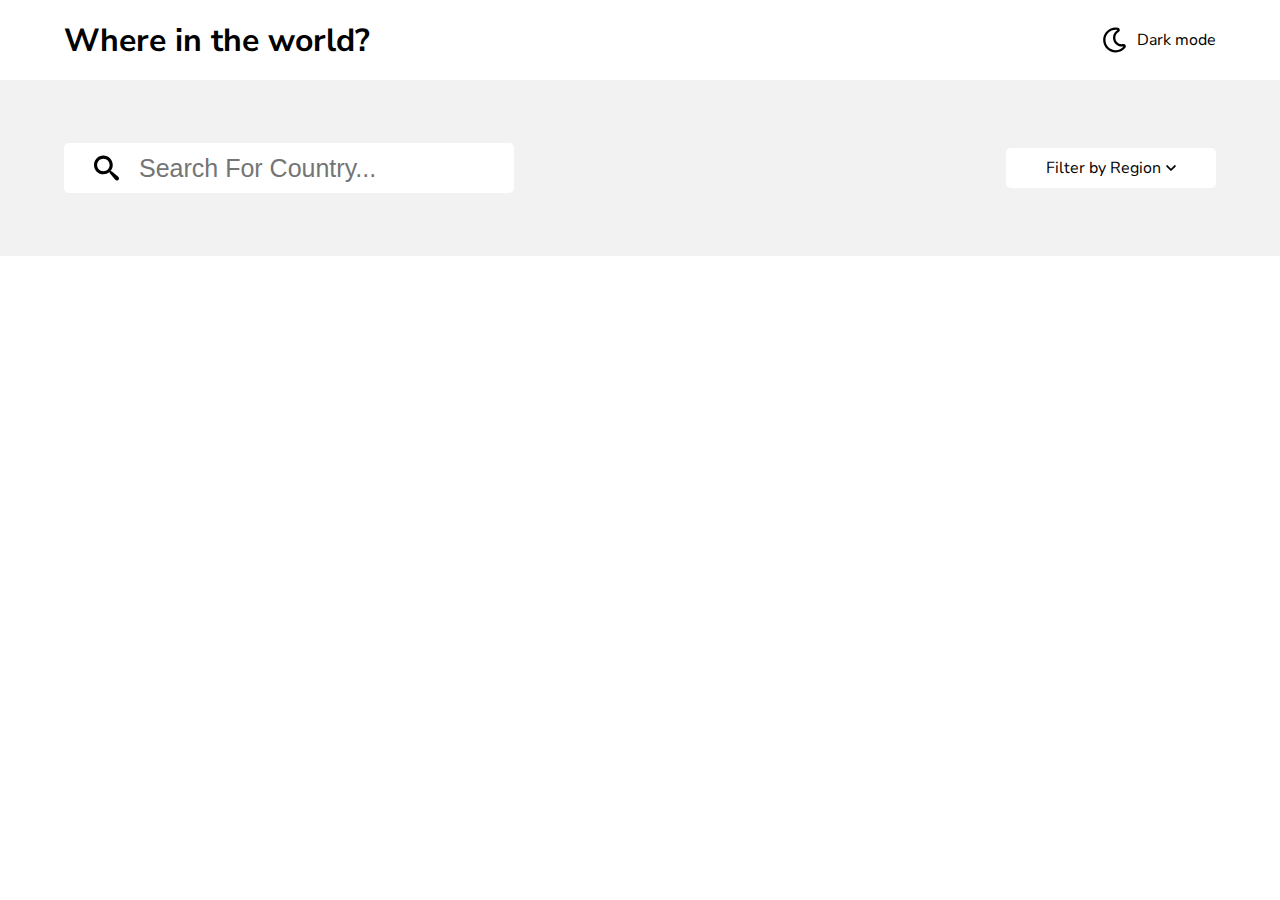
<file: index.html>
<!DOCTYPE html>
<html lang="en">
<head>
    <meta charset="UTF-8">
    <meta http-equiv="X-UA-Compatible" content="IE=edge">
    <meta name="viewport" content="width=device-width, initial-scale=1.0">
    <title>Document</title>
    <link rel="preconnect" href="https://fonts.googleapis.com">
    <link rel="preconnect" href="https://fonts.gstatic.com" crossorigin>
    <link rel="stylesheet" href="style.css">
    <link href="https://fonts.googleapis.com/css2?family=Nunito+Sans:wght@300;600;800&display=swap" rel="stylesheet">
</head>
<body>
    <div id="nav" class="nav">
        <h1>Where in the world?</h1>
        <div id="light" class="nightmode">
            <img id="moon1" class='moon' src="./images/moon-regular.svg" alt="" srcset="">
            <p>Dark mode</p>
        </div>
    </div>
    <div id="container" class="container">
        <div class="search-bar">
            <div id="sear" class="search">
                <img id="moon2" class="search-icon" src="./images/search.svg" alt="" srcset="">
                <input placeholder='Search for country...' onkeyup="search_names()" class='search-input' type="text" name="" id="search">
            </div>
            <div id="filter" class="filter">
                <p>Filter by Region</p>
                <img id='moon3' class="filter-image" src="./images/chevron-down-solid.svg" alt="" srcset="">
                <div id="filter-region" class="region">
                    <ul >
                        <li id="lis0">Africa</li>
                        <li id="lis1">Americas</li>
                        <li id="lis2">Asia</li>
                        <li id="lis3">Europe</li>
                        <li id="lis4">Oceania</li>
                    </ul>
                </div>
            </div>
        </div>
        <form action='info.html' method="post" id ='all-country' class="all-country">
        </form>
    </div>
    <script src="./app.js" ></script>
</body>
</html>
</file>
<file: style.css>
* {
    margin: 0;
    padding:0;
    box-sizing: border-box;
} 

body {
    font-family: 'Nunito Sans', sans-serif;
    display: flex;
    flex-direction: column;
    align-items:center;
    z-index:2;
}

.nav {
    display: flex;
    width: 90%;
    align-items:center;
    justify-content:space-between;
    padding:1rem 0;
    height: 80px;

}

.nightmode {
    display: flex;
    cursor: pointer;
    align-items:center;
    height: 80px;
}

.choose {
    display: flex;
    align-items:center;
    justify-content:center;
}

.moon {
    width: 25px;
    margin-right: 10px;
    height: 80px;
}

.container {
    background-color: hsl(0, 0%, 95%);
    width: 100%;
    display:flex;
    justify-content:center;
    align-items:center;
    flex-direction: column;
}

.search-bar {
    width: 90%;
    height: 80px;
    display: flex;
    flex-direction: column;
    justify-content: space-between;
    align-items:center;
    flex-direction: row;
    margin:3rem 0
}

.search {
    display:flex;
    background-color: hsl(0, 0%, 100%);
    align-items: center;  
    padding :5px 30px;
    width: 450px;
    border-radius:5px;
    height: 50px;

}

.search-icon {
    width: 25px;
    height: 50px;
}

.search-input {
    width: 500px;
    height: 40px;
    margin-left: 20px;
    border: none;
    font-size:25px;
    outline: none;
    text-transform: capitalize;
}

.filter {
    display:flex;
    align-items:center;   
    background:hsl(0, 0%, 100%) ;
    padding: 10px 40px;
    border-radius:5px;
    cursor: pointer;
    position: relative;
    height: 40px;
}

.filter-image {
    width: 10px;
    margin-left: 5px;
    height: 40px;
}

.region {
    position: absolute;
    background-color:hsl(0, 0%, 100%);
    width: 210px;
    padding: 10px 40px;
    top: 50px;
    left:0px;
    border-radius:5px;
    display: none;
}

li{
    list-style: none;
    padding: 10px;
    width: 150px;
}

li:hover {
    background-color:rgba(0, 0, 0, 0.048)
}

.all-country {
    display:grid;
    width: 90%;
    grid-template-columns: repeat(auto-fill , minmax(250px , 1fr));
    align-items:center;
    justify-items:center;
    gap:5rem; 
}

.lists {
    width: 280px;
    background-color:hsl(0, 0%, 100%);
    border-radius:10px;
    overflow:hidden;
    cursor: pointer;
}

.lists img {
    width:100%;
    height:10rem;
    object-fit: cover;
}

img {
    width: 250px;
    height: 200px;
    
}

.country {
    margin:25px 0 25px 10px;
    font-weight: 900;
    letter-spacing:2px;
}

.population, .regions,.capital {
    margin:0 0 5px 10px;
    font-weight: 550;
    letter-spacing:1px;
}

.capital {
    margin-bottom: 50px;
}

.open-filter {
    display:flex;
}

.dark-mode-nav {
background-color: hsl(207, 26%, 17%);
color: hsl(0, 0%, 98%);
}

.dark-mode-container {
background-color: hsl(210, 26%, 14%);
color: hsl(0, 0%, 98%);
}

.dark-mode-list {
background-color: hsl(209, 23%, 22%);
color: hsl(0, 0%, 100%)
}

@media screen and (max-width: 750px) {
    h1 {
        font-size: 16px;
    }

    .nightmode {
        font-size:20px;
    }

    .moon {
        width: 15px;
    }

    .search-bar {
        flex-direction: column;
        width: 95%;
        height: 120px;
        margin-top: 10px;
        align-items:flex-start
    }

    .search {
        width: 95%;
    }

    .search-input {
        width: 90%;
        font-size:16px;
    }

}

#test {
    color:hsl(209, 23%, 22%)    ;
    color:hsl(207, 26%, 17%)  ;
    color:hsl(200, 15%, 8%) ;
    color:hsl(0, 0%, 52%);
    color:hsl(0, 0%, 98%);
    color:hsl(0, 0%, 100%) ;
}
</file>
